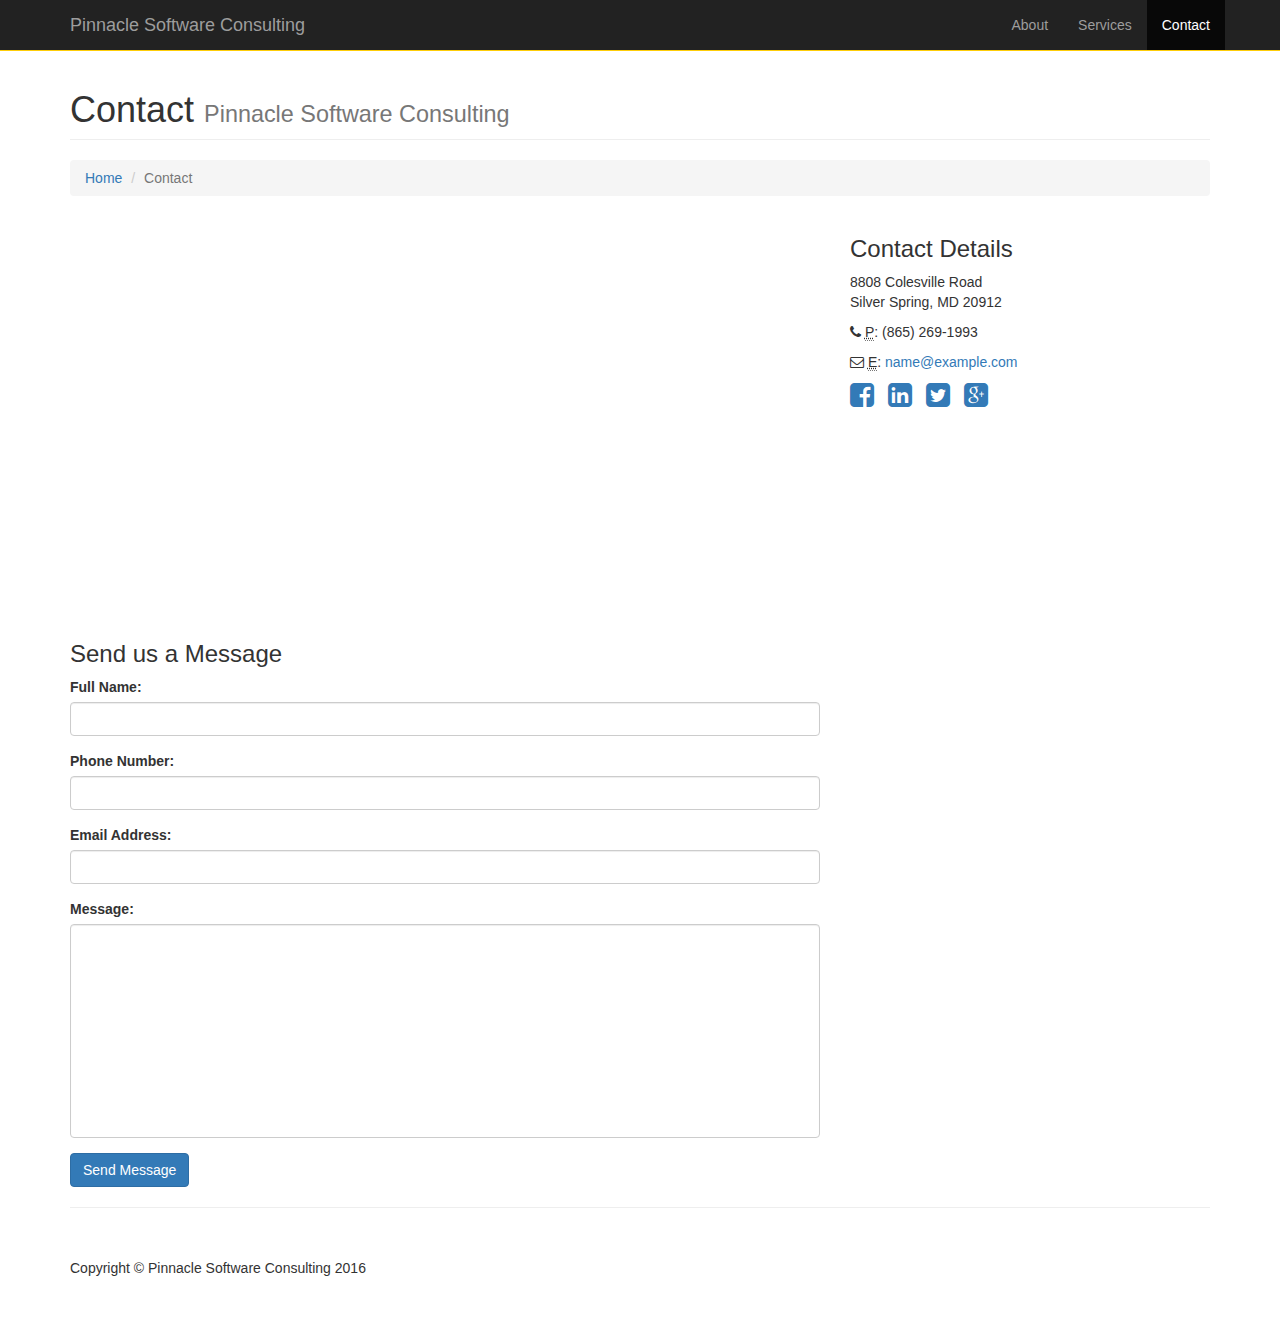
<file: contact.html>
<!DOCTYPE html>
<html lang="en">

<head>

    <meta charset="utf-8">
    <meta http-equiv="X-UA-Compatible" content="IE=edge">
    <meta name="viewport" content="width=device-width, initial-scale=1">
    <meta name="description" content="Pinnacle Software Consulting website made by Revampia">
    <meta name="author" content="Asad Imtiaz - Revampia">

    <title>Pinnacle Software Consulting</title>

    <!-- Bootstrap Core CSS -->
    <link href="css/bootstrap.min.css" rel="stylesheet">

    <!-- Custom CSS -->
    <link href="css/modern-business.css" rel="stylesheet">

    <!-- Custom Fonts -->
    <link href="font-awesome/css/font-awesome.min.css" rel="stylesheet" type="text/css">

    <!-- HTML5 Shim and Respond.js IE8 support of HTML5 elements and media queries -->
    <!-- WARNING: Respond.js doesn't work if you view the page via file:// -->
    <!--[if lt IE 9]>
        <script src="https://oss.maxcdn.com/libs/html5shiv/3.7.0/html5shiv.js"></script>
        <script src="https://oss.maxcdn.com/libs/respond.js/1.4.2/respond.min.js"></script>
    <![endif]-->

</head>

<body>

    <!-- Navigation -->
    <nav class="navbar navbar-inverse navbar-fixed-top" role="navigation">
        <div class="container">
            <!-- Brand and toggle get grouped for better mobile display -->
            <div class="navbar-header">
                <button type="button" class="navbar-toggle" data-toggle="collapse" data-target="#bs-example-navbar-collapse-1">
                    <span class="sr-only">Toggle navigation</span>
                    <span class="icon-bar"></span>
                    <span class="icon-bar"></span>
                    <span class="icon-bar"></span>
                </button>
                <a class="navbar-brand" href="index.html">Pinnacle Software Consulting</a>
            </div>
            <!-- Collect the nav links, forms, and other content for toggling -->
            <div class="collapse navbar-collapse" id="bs-example-navbar-collapse-1">
                <ul class="nav navbar-nav navbar-right">
                    <li>
                        <a href="about.html">About</a>
                    </li>
                    <li>
                        <a href="services.html">Services</a>
                    </li>
                    <li class="active">
                        <a href="contact.html">Contact</a>
                    </li>
                </ul>
            </div>
            <!-- /.navbar-collapse -->
        </div>
        <!-- /.container -->
    </nav>

    <!-- Page Content -->
    <div class="container">

        <!-- Page Heading/Breadcrumbs -->
        <div class="row">
            <div class="col-lg-12">
                <h1 class="page-header">Contact
                    <small>Pinnacle Software Consulting</small>
                </h1>
                <ol class="breadcrumb">
                    <li><a href="index.html">Home</a>
                    </li>
                    <li class="active">Contact</li>
                </ol>
            </div>
        </div>
        <!-- /.row -->

        <!-- Content Row -->
        <div class="row">
            <!-- Map Column -->
            <div class="col-md-8">
                <!-- Embedded Google Map -->
                <iframe width="100%" height="400px" frameborder="0" scrolling="no" marginheight="0" marginwidth="0" src="https://www.google.com/maps/embed?pb=!1m18!1m12!1m3!1d3100.681669172199!2d-77.02839268464666!3d38.999760979555006!2m3!1f0!2f0!3f0!3m2!1i1024!2i768!4f13.1!3m3!1m2!1s0x89b7c8b0e759c217%3A0xf55ac500b0e36230!2s8808+Colesville+Rd%2C+Silver+Spring%2C+MD+20910!5e0!3m2!1sen!2sus!4v1466625254796"></iframe>
            </div>
            <!-- Contact Details Column -->
            <div class="col-md-4">
                <h3>Contact Details</h3>
                <p>8808 Colesville Road<br>
                Silver Spring, MD 20912<br>
                </p>
                <p><i class="fa fa-phone"></i> 
                    <abbr title="Phone">P</abbr>: (865) 269-1993</p>
                <p><i class="fa fa-envelope-o"></i> 
                    <abbr title="Email">E</abbr>: <a href="mailto:name@example.com">name@example.com</a>
                </p>
                <ul class="list-unstyled list-inline list-social-icons">
                    <li>
                        <a href="#"><i class="fa fa-facebook-square fa-2x"></i></a>
                    </li>
                    <li>
                        <a href="#"><i class="fa fa-linkedin-square fa-2x"></i></a>
                    </li>
                    <li>
                        <a href="#"><i class="fa fa-twitter-square fa-2x"></i></a>
                    </li>
                    <li>
                        <a href="#"><i class="fa fa-google-plus-square fa-2x"></i></a>
                    </li>
                </ul>
            </div>
        </div>
        <!-- /.row -->

        <!-- Contact Form -->
        <!-- In order to set the email address and subject line for the contact form go to the bin/contact_me.php file. -->
        <div class="row">
            <div class="col-md-8">
                <h3>Send us a Message</h3>
                <form name="sentMessage" id="contactForm" novalidate>
                    <div class="control-group form-group">
                        <div class="controls">
                            <label>Full Name:</label>
                            <input type="text" class="form-control" id="name" required data-validation-required-message="Please enter your name.">
                            <p class="help-block"></p>
                        </div>
                    </div>
                    <div class="control-group form-group">
                        <div class="controls">
                            <label>Phone Number:</label>
                            <input type="tel" class="form-control" id="phone" required data-validation-required-message="Please enter your phone number.">
                        </div>
                    </div>
                    <div class="control-group form-group">
                        <div class="controls">
                            <label>Email Address:</label>
                            <input type="email" class="form-control" id="email" required data-validation-required-message="Please enter your email address.">
                        </div>
                    </div>
                    <div class="control-group form-group">
                        <div class="controls">
                            <label>Message:</label>
                            <textarea rows="10" cols="100" class="form-control" id="message" required data-validation-required-message="Please enter your message" maxlength="999" style="resize:none"></textarea>
                        </div>
                    </div>
                    <div id="success"></div>
                    <!-- For success/fail messages -->
                    <button type="submit" class="btn btn-primary">Send Message</button>
                </form>
            </div>

        </div>
        <!-- /.row -->

        <hr>

        <!-- Footer -->
        <footer>
            <div class="row">
                <div class="col-lg-12">
                    <p>Copyright &copy; Pinnacle Software Consulting 2016</p>
                </div>
            </div>
        </footer>

    </div>
    <!-- /.container -->

    <!-- jQuery -->
    <script src="js/jquery.js"></script>

    <!-- Bootstrap Core JavaScript -->
    <script src="js/bootstrap.min.js"></script>

    <!-- Contact Form JavaScript -->
    <!-- Do not edit these files! In order to set the email address and subject line for the contact form go to the bin/contact_me.php file. -->
    <script src="js/jqBootstrapValidation.js"></script>
    <script src="js/contact_me.js"></script>

</body>

</html>
</file>
<file: css/modern-business.css>
/*!
 * Start Bootstrap - Modern Business HTML Template (http://startbootstrap.com)
 * Code licensed under the Apache License v2.0.
 * For details, see http://www.apache.org/licenses/LICENSE-2.0.
 */

/* Global Styles */

html,
body {
    height: 100%;
}

body {
    padding-top: 50px; /* Required padding for .navbar-fixed-top. Remove if using .navbar-static-top. Change if height of navigation changes. */
}

.img-portfolio {
    margin-bottom: 30px;
}

.img-hover:hover {
    opacity: 0.8;
}

/* Home Page Carousel */

header.carousel {
    height: 50%;
}

header.carousel .item,
header.carousel .item.active,
header.carousel .carousel-inner {
    height: 100%;
}

header.carousel .fill {
    width: 100%;
    height: 100%;
    background-position: center;
    background-size: cover;
}

/* 404 Page Styles */

.error-404 {
    font-size: 100px;
}

/* Pricing Page Styles */

.price {
    display: block;
    font-size: 50px;
    line-height: 50px;
}

.price sup {
    top: -20px;
    left: 2px;
    font-size: 20px;
}

.period {
    display: block;
    font-style: italic;
}

/* Footer Styles */

footer {
    margin: 50px 0;
}

/* Responsive Styles */

@media(max-width:991px) {
    .customer-img,
    .img-related {
        margin-bottom: 30px;
    }
}

@media(max-width:767px) {
    .img-portfolio {
        margin-bottom: 15px;
    }

    header.carousel .carousel {
        height: 70%;
    }
}
</file>
